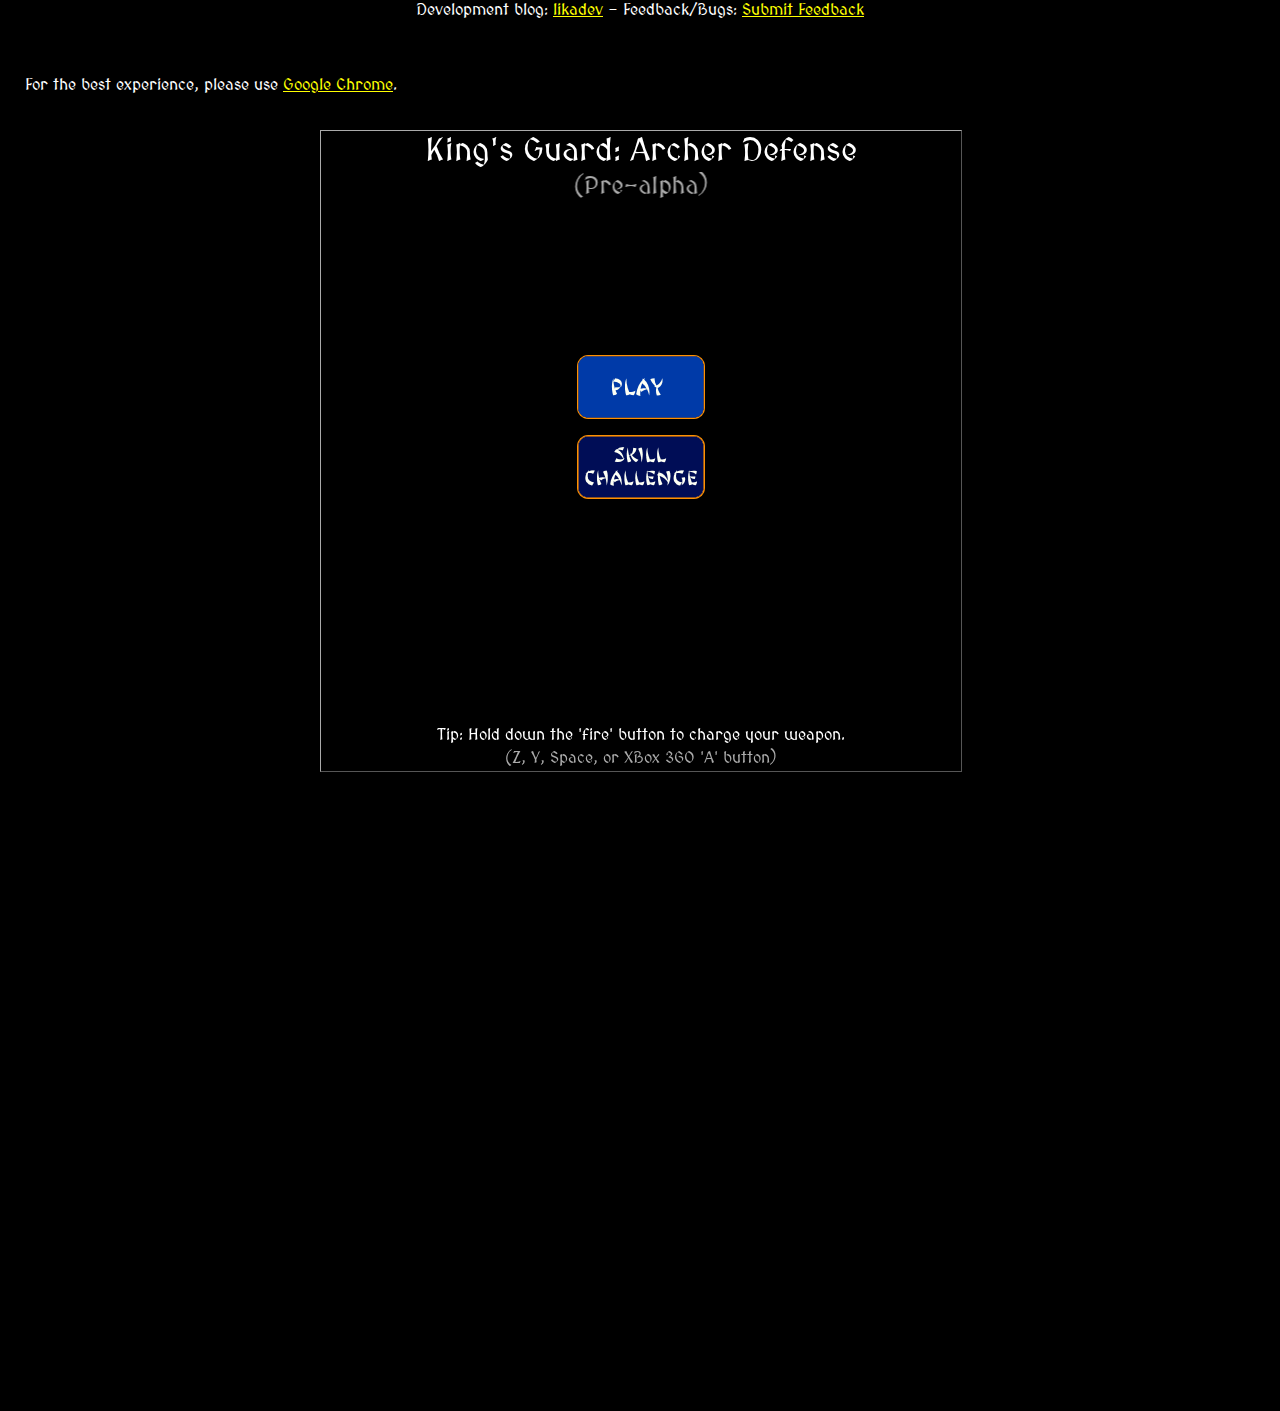
<file: index.html>
﻿<!DOCTYPE html>

<html lang="en">
<head>
    <meta charset="utf-8" />
    <meta http-equiv="X-UA-Compatible" content="IE=edge" />
    <meta name="viewport" content="width=device-width, initial-scale=1.0" />
    <title>King's Guard: Archer Defense</title>
    <link rel="stylesheet" href="css/app.css" type="text/css" />
</head>
<body>
    <div id="header">
        <!--h1>King's Guard: Archer Defense</h1>-->
        <span>Development blog: <a href="http://likadev.tumblr.com" target="_blank">likadev</a></span> - 
        <span>Feedback/Bugs: <a href="https://docs.google.com/forms/d/1KlL7nlgJIcw5YPPBLwucClE7AfFXE8SuOtB8wkZ3MWs/viewform?usp=send_form" target="_blank">Submit Feedback</a></span>
    </div>

    <div id="messages">

    </div>

    <div id="top-level-container">
        <div id="wrapper">
            <div id="container">
                <div id="content">Loading, please wait...</div>
            </div>
        </div>
    </div>

    <div id="footer">
        
    </div>

    <script src="js/jquery-2.0.3.min.js"></script>
    <script src="js/phaser.js"></script>
    <script src="js/phaser-tiled.js"></script>
    <script src="js/astar.js"></script>
    <script src="js/collections.js"></script>
    <script src="js/app.js"></script>
</body>
</html>
</file>
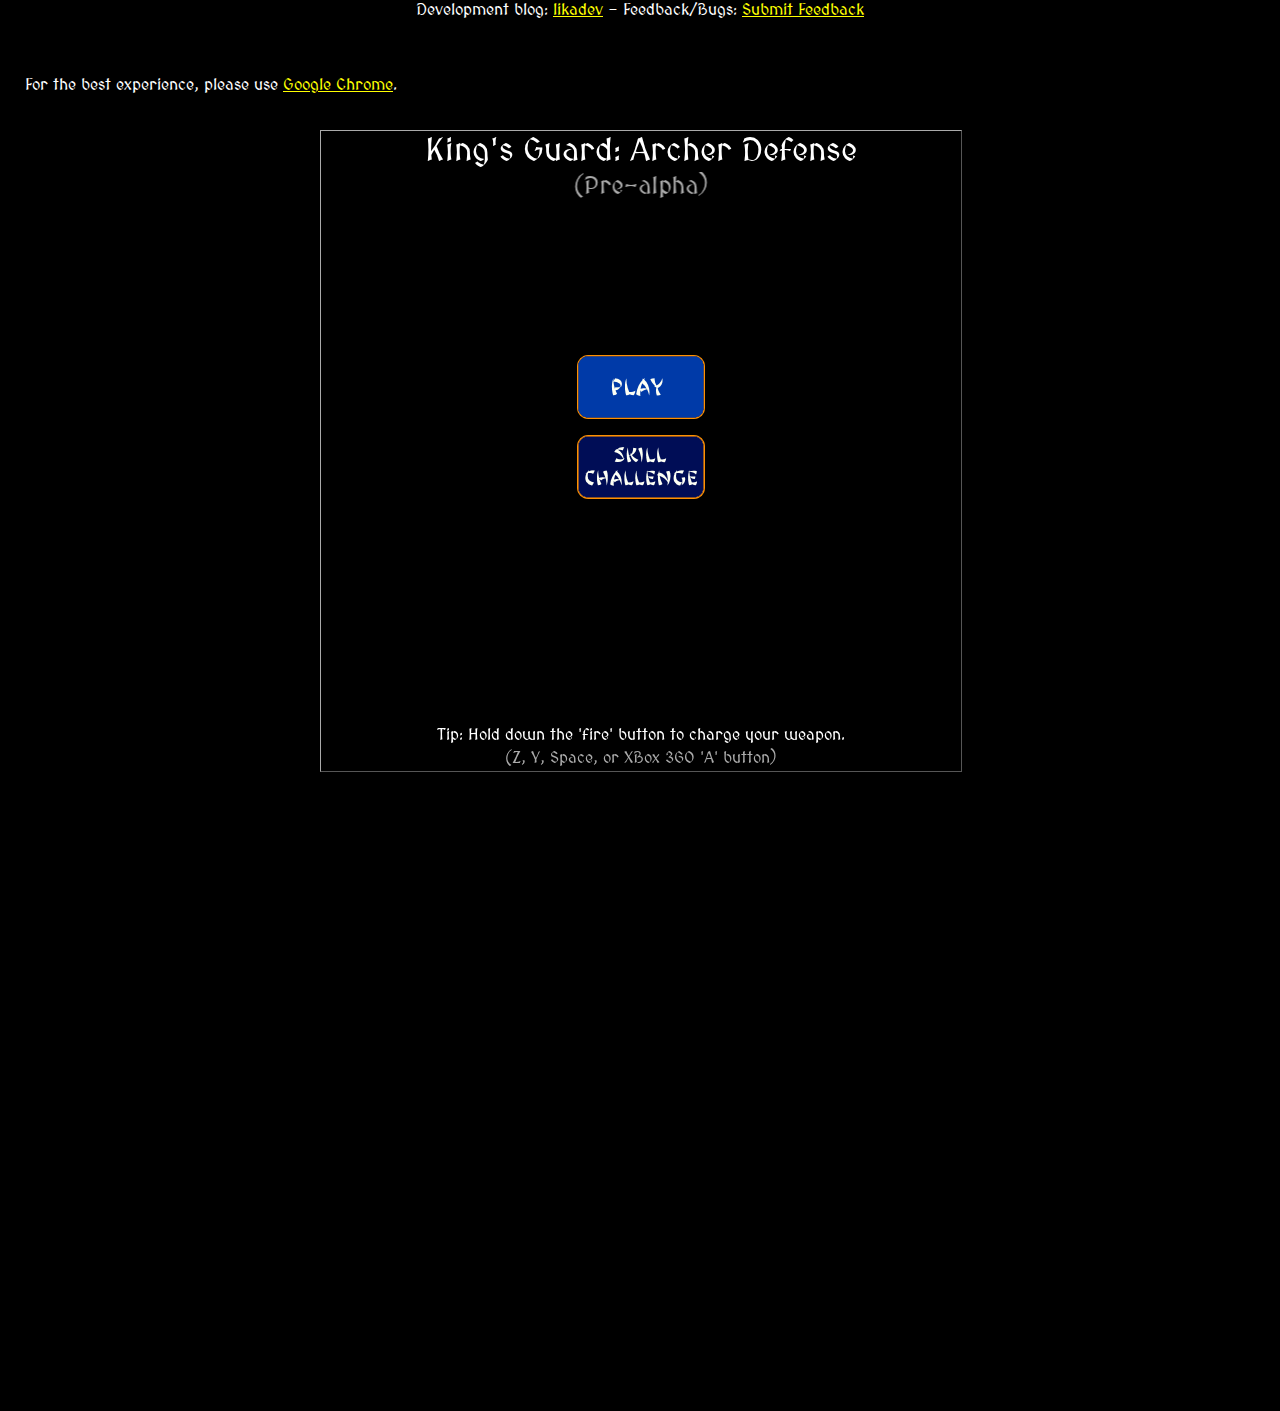
<file: kings-guard-archer-defense/index.html>
﻿<!DOCTYPE html>

<html lang="en">
<head>
    <meta charset="utf-8" />
    <meta http-equiv="X-UA-Compatible" content="IE=edge" />
    <meta name="viewport" content="width=device-width, initial-scale=1.0" />
    <title>King's Guard: Archer Defense</title>
    <link rel="stylesheet" href="css/app.css" type="text/css" />
</head>
<body>
    <div id="header">
        <!--h1>King's Guard: Archer Defense</h1>-->
        <span>Development blog: <a href="http://likadev.tumblr.com" target="_blank">likadev</a></span> - 
        <span>Feedback/Bugs: <a href="https://docs.google.com/forms/d/1KlL7nlgJIcw5YPPBLwucClE7AfFXE8SuOtB8wkZ3MWs/viewform?usp=send_form" target="_blank">Submit Feedback</a></span>
    </div>

    <div id="messages">

    </div>

    <div id="top-level-container">
        <div id="wrapper">
            <div id="container">
                <div id="content">Loading, please wait...</div>
            </div>
        </div>
    </div>

    <div id="footer">
        
    </div>

    <script src="js/jquery-2.0.3.min.js"></script>
    <script src="js/phaser.js"></script>
    <script src="js/phaser-tiled.js"></script>
    <script src="js/astar.js"></script>
    <script src="js/collections.js"></script>
    <script src="js/app.js"></script>
</body>
</html>
</file>
<file: css/app.css>
﻿@import url(https://fonts.googleapis.com/css?family=Roboto);

/* from openfreefonts */
@font-face {
    font-family: 'MedievalSharpBold';
        src: url('../assets/fonts/MedievalSharpBold.ttf') format('truetype');
    font-weight: bold;
    font-style: normal;
      }
@font-face {
    font-family: 'MedievalSharpBoldOblique';
        src: url('../assets/fonts/MedievalSharpBoldOblique.ttf') format('truetype');
    font-weight: bold;
    font-style: italic;
      }
@font-face {
    font-family: 'MedievalSharpOblique';
        src: url('../assets/fonts/MedievalSharpOblique.ttf') format('truetype');
    font-weight: normal;
    font-style: italic;
}

@font-face {
    font-family: 'MedievalSharpBook';
        src: url('../assets/fonts/MedievalSharpBook.ttf') format('truetype');
    font-weight: normal;
    font-style: normal;
}

html, body {
    width: 100%;
    height: 100%;
    margin: 0;
    padding: 0;
    font-family: 'MedievalSharpBook';
    font-style: normal;
    background: #000000;
    color: #FFFFFF;
}

#top-level-container {
    position: absolute;
    margin: auto;
    top: 0;
    left: 0;
    right: 0;
    bottom: 0;
    width: 640px;
    height: 640px;
    min-width: 640px;
    min-height: 640px;
}

#wrapper {
    width: 100%;
    height: 100%;
    display: inline-block;
    position: relative;
    border: 1px outset #AAAAAA;
}

#wrapper:after {
    padding-top: 100%; /* 1:1 aspect ratio */
    display: block;
    content: '';
}

#container {
    width: 100%;
    height: 100%;
}

#content {
    margin-top: auto;
    margin-left: auto;
    margin-right: auto;
}

#content canvas {
    margin: 0 auto;
}

#header {
    margin: auto;
    text-align: center;
    color: white;
}

#header a {
    color: yellow;
}

#header a:visited {
    color: mediumpurple;
}

#footer {
    position: fixed;
    bottom: 0;
    text-align: center;
    margin: auto;
    width: 640px;
}

#messages {
    position: absolute;
    top: 75px;
    left: 25px;
}

#messages a {
    color: yellow;
}


#messages a:visited {
    color: mediumpurple;
}

h1 {
    margin: auto;
    text-align: center;
    color: white;
}
</file>
<file: kings-guard-archer-defense/css/app.css>
﻿@import url(https://fonts.googleapis.com/css?family=Roboto);

/* from openfreefonts */
@font-face {
    font-family: 'MedievalSharpBold';
        src: url('../assets/fonts/MedievalSharpBold.ttf') format('truetype');
    font-weight: bold;
    font-style: normal;
      }
@font-face {
    font-family: 'MedievalSharpBoldOblique';
        src: url('../assets/fonts/MedievalSharpBoldOblique.ttf') format('truetype');
    font-weight: bold;
    font-style: italic;
      }
@font-face {
    font-family: 'MedievalSharpOblique';
        src: url('../assets/fonts/MedievalSharpOblique.ttf') format('truetype');
    font-weight: normal;
    font-style: italic;
}

@font-face {
    font-family: 'MedievalSharpBook';
        src: url('../assets/fonts/MedievalSharpBook.ttf') format('truetype');
    font-weight: normal;
    font-style: normal;
}

html, body {
    width: 100%;
    height: 100%;
    margin: 0;
    padding: 0;
    font-family: 'MedievalSharpBook';
    font-style: normal;
    background: #000000;
    color: #FFFFFF;
}

#top-level-container {
    position: absolute;
    margin: auto;
    top: 0;
    left: 0;
    right: 0;
    bottom: 0;
    width: 640px;
    height: 640px;
    min-width: 640px;
    min-height: 640px;
}

#wrapper {
    width: 100%;
    height: 100%;
    display: inline-block;
    position: relative;
    border: 1px outset #AAAAAA;
}

#wrapper:after {
    padding-top: 100%; /* 1:1 aspect ratio */
    display: block;
    content: '';
}

#container {
    width: 100%;
    height: 100%;
}

#content {
    margin-top: auto;
    margin-left: auto;
    margin-right: auto;
}

#content canvas {
    margin: 0 auto;
}

#header {
    margin: auto;
    text-align: center;
    color: white;
}

#header a {
    color: yellow;
}

#header a:visited {
    color: mediumpurple;
}

#footer {
    position: fixed;
    bottom: 0;
    text-align: center;
    margin: auto;
    width: 640px;
}

#messages {
    position: absolute;
    top: 75px;
    left: 25px;
}

#messages a {
    color: yellow;
}


#messages a:visited {
    color: mediumpurple;
}

h1 {
    margin: auto;
    text-align: center;
    color: white;
}
</file>
